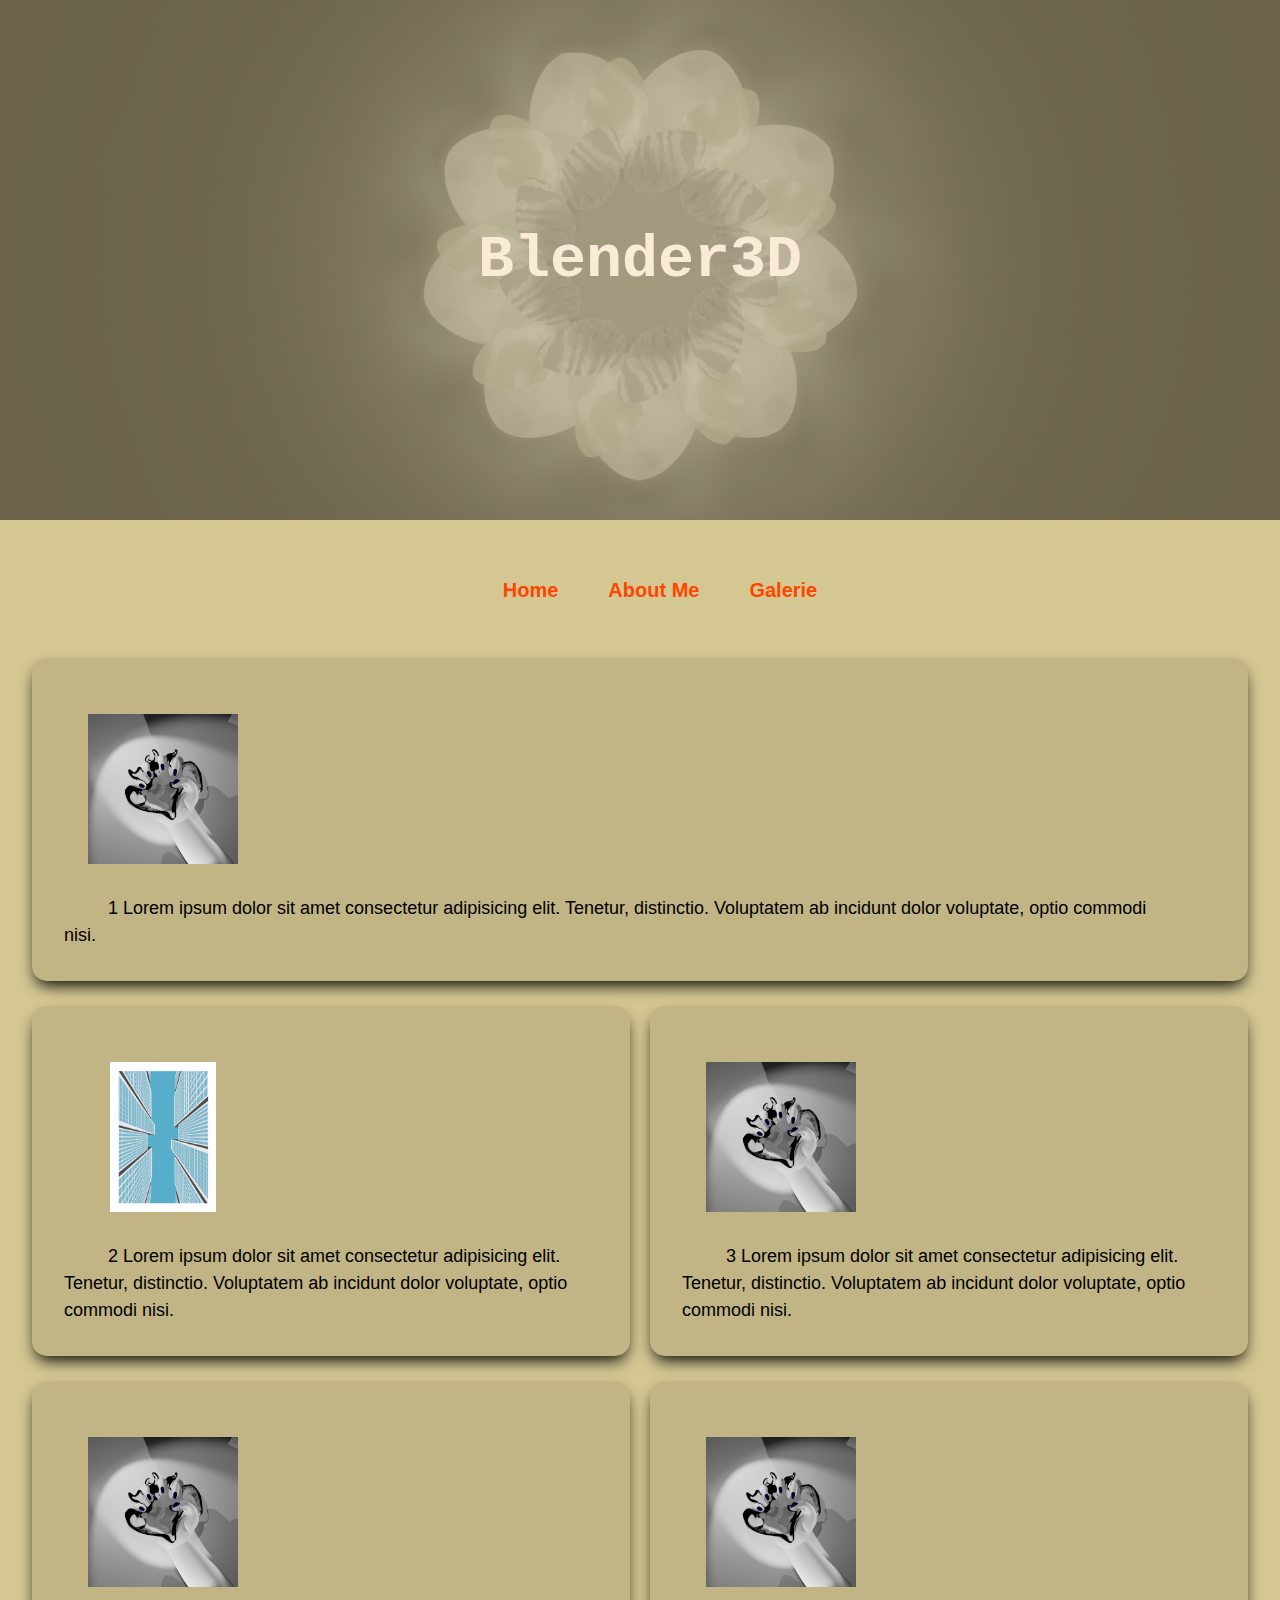
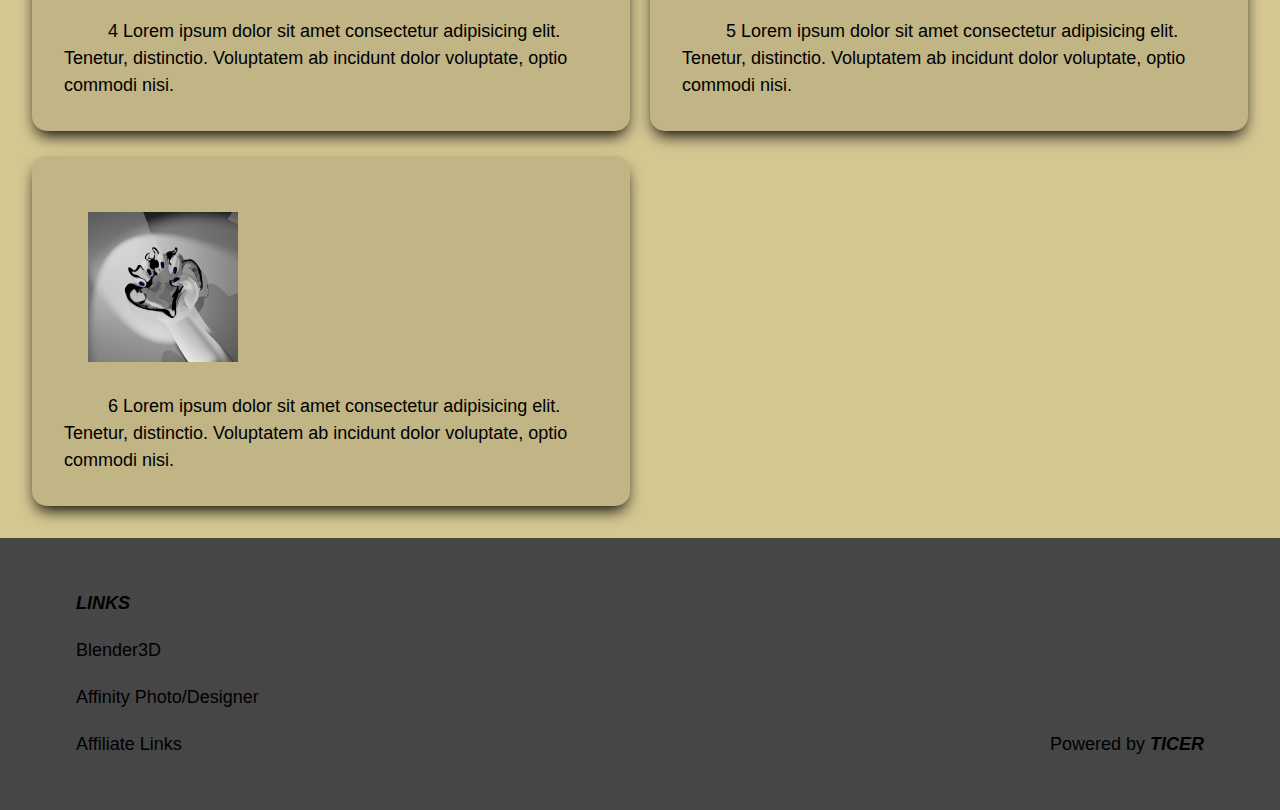
<file: blender.html>
<!DOCTYPE html>
<html lang="en">
<head>
    <meta charset="UTF-8">
    <meta name="viewport" content="width=device-width, initial-scale=1.0">
    <title>Ticer - Blender3D</title>
    <link rel="stylesheet" href="css/style.css">
    <script src=""></script>
    <style></style>
    <link rel=preload as=image href="bilder/glassflower.png" fetchpriority=high>
</head>

<body>
    <header>
        <section>
            <div class="topcontainer">
                <img class="header-image" src="bilder/glassflower.png" alt="sundowner recife brasil" style="filter: saturate(0.1);">
                <div class="blurreddiv">
                    <h1>Blender3D</h1>
                </div>
            </div>
        </section>
    </header>
    <nav>
        <ul>
            <li><h1><a href="index.html">Home</a></h1></li>
            <li><h1><a href="aboutme.html">About Me</a></h1></li>
            <li><h1><a href="galerie.html">Galerie</a></h1></li>
        </ul>
    </nav>

    <!-- <div class="projectsheader">
        <h2>Blender3D</h2></div> -->

    <div class="projectsgrid-container">
        <div class="projectsgrid-item featured">
            <div><img src="bilder/crushedheart_render_test1.jpg" alt="purpleface illustration by TicerArts" class="projects-tn"></div>
            <div><span>1 Lorem ipsum dolor sit amet consectetur adipisicing elit. Tenetur, distinctio. Voluptatem ab incidunt dolor voluptate, optio commodi nisi.</span></div>
        </div>
        <div class="projectsgrid-item">    
            <div><img src="bilder/buildings_horizon.png" alt="purpleface illustration by TicerArts" class="projects-tn"></div>
            <div><span>2 Lorem ipsum dolor sit amet consectetur adipisicing elit. Tenetur, distinctio. Voluptatem ab incidunt dolor voluptate, optio commodi nisi.</span></div>
        </div>    
        <div class="projectsgrid-item">    
            <div><img src="bilder/crushedheart_render_test1.jpg" alt="purpleface illustration by TicerArts" class="projects-tn"></div>
            <div><span>3 Lorem ipsum dolor sit amet consectetur adipisicing elit. Tenetur, distinctio. Voluptatem ab incidunt dolor voluptate, optio commodi nisi.</span></div>
        </div> 
        <div class="projectsgrid-item">    
            <div><img src="bilder/crushedheart_render_test1.jpg" alt="purpleface illustration by TicerArts" class="projects-tn"></div>
            <div><span>4 Lorem ipsum dolor sit amet consectetur adipisicing elit. Tenetur, distinctio. Voluptatem ab incidunt dolor voluptate, optio commodi nisi.</span></div>
        </div> 
        <div class="projectsgrid-item">    
            <div><img src="bilder/crushedheart_render_test1.jpg" alt="purpleface illustration by TicerArts" class="projects-tn"></div>
            <div><span>5 Lorem ipsum dolor sit amet consectetur adipisicing elit. Tenetur, distinctio. Voluptatem ab incidunt dolor voluptate, optio commodi nisi.</span></div>
        </div> 
        <div class="projectsgrid-item">    
            <div><img src="bilder/crushedheart_render_test1.jpg" alt="purpleface illustration by TicerArts" class="projects-tn"></div>
            <div><span>6 Lorem ipsum dolor sit amet consectetur adipisicing elit. Tenetur, distinctio. Voluptatem ab incidunt dolor voluptate, optio commodi nisi.</span></div>
        </div>
    </div>
    <footer>
        <div class="footer">
            <div>
                <p><b>LINKS</b></p>
                <a href="https://www.blender.org"><p>Blender3D</p></a>
                <a href="https://affinity.serif.com/de/"><p>Affinity Photo/Designer</p></a>
                <a href=""><p>Affiliate Links</p></a>
            </div>
            <div class="footer__right">
                <p>Powered by <b>TICER</b></p>
            </div>
        </div>
    </footer>
</body>
</html>
</file>
<file: css/style.css>
/* <overall styling> */

:root {
    --clr-bg-container-dark: rgb(193, 180, 133);
    --clr-bg-container-light: rgb(193, 180, 133);
    --clr-bg-light: rgb(212, 199, 146);
    --clr-bg-dark: rgb(212, 199, 146);
    --clr-bg-footer: rgb(70, 70, 70);
    --clr-primary-400:  rgb(193, 180, 133);
    /* --clr-primary-800: rgb(91, 37, 3); */
    --clr-primary-800: rgb(0, 0, 0);
    --font-clr-link: orangered; 
    --font-clr-txt-light: black;
    --font-clr-txt-dark: antiquewhite;
    --font-clr-txt-bg: rgb(200, 170, 132);
    --border-radius: 15px;
    --clr-button: black;
    --h1-size: 60px;
    --h1-size-small: 45px;
    --h2-size: 25px;
    --h2-size-small: 20px;
    --p-size: 18px;
    --p-size-small: 15px;
}

.darkMode {
    --clr-bg-container-dark: rgb(70, 70, 70);
    --clr-bg-dark: rgb(50, 50, 50);
    --clr-bg-footer: rgb(30, 30, 30);
    --clr-primary-400:  rgb(70, 70, 70);
    /* --clr-primary-800: rgb(91, 37, 3); */
    --font-clr-txt-light: antiquewhite;
    --font-clr-txt-dark: black;
}

html {
    scroll-behavior: smooth;
    scroll-padding-top: 5em;
}

body {
    background-color: var(--clr-bg-dark);
    line-height: 1.5;
    min-height: 100vh;
    margin: 0;
}

h1 {
    margin: 0px;
    color: antiquewhite;
    font-family: 'Courier New', Courier, monospace;
    font-size: var(--h1-size-small);
}

h2 {
    margin: 10px;
    color: var(--font-clr-txt-dark);
    font-family: 'Courier New', Courier, monospace;
    font-size: var(--h2-size-small);
    padding-top: 1rem;
    padding-inline: 1rem;
}

b {
    font-style: italic;
}

p, span {
    margin: 20px;
    color: var(--font-clr-txt-light);
    font-family: 'Franklin Gothic Medium', 'Arial Narrow', Arial, sans-serif;
    font-size: var(--p-size-small);
    padding-inline: 1.5rem;
}

@media (min-width: 40em){
    h1 {
        font-size: var(--h1-size);
    }

    h2 {
        font-size: var(--h2-size);
    }

    p,
    span {
        font-size: var(--p-size);
    }
}

img {
    max-width: 100%;
    display: block;
    height: auto;
    font-style: italic;
    background-repeat: no-repeat;
    background-size: cover;
    shape-margin: 0.75rem;
}

ul {
    display: flex;
    flex-direction: row;
    justify-content: center;
    align-items: flex-start;
    gap: 50px;
}

li {
    list-style-type: none;
    color: var(--font-clr-txt-light);
    font-family: 'Franklin Gothic Medium', 'Arial Narrow', Arial, sans-serif;
}

/* </overall styling> */

.mainnavbar {
    background: var(--clr-bg-light);
    opacity: 0;
    display: flex;
    justify-content: right;
    align-items: center;
    width: 100%;
    position: sticky;
    z-index: 1;
    top: 0px;
    left: 0px;
    margin-inline: auto;
    max-height: 4rem;
}

.drawings {
    max-width: 80px;
    height: auto;
    position: absolute;
    rotate: 90deg;
}

.three {    
    top: -92px;
    left: 40px;
}

.four {    
    top: -98px;
    right: 60px;
}

.five {    
    rotate: 180deg;
    top: 4rem;
    right: -4rem;
}

/* <header> */

.header-image {
    grid-column: 1 / -1;
    position: absolute;
    inset: 0;
    top: 0;
    left: 0;
    margin: 0;
    border: 0;
    width: 100%;
    min-height: 100%;
    max-height: 100%;
    opacity: 0.5;
    object-fit: cover;
    z-index: -1;
}

/* </header> */

/* <section 1> */

.topcontainer {
    height: 100%;
    width: 100%;
    display: flex; 
    flex-direction: column;
    margin: 0;
    border: 0;
    padding-block: 10em;
    justify-content: center;
    align-items: center;
    position: relative;
}

.blurreddiv {
    display: flex; 
    flex-direction: column; 
    height: 200px; 
    width: 450px; 
    border-radius: 30px;
    justify-content: center;
    align-items: center;
    /* background-image: linear-gradient(rgba(82, 82, 82, 0.8), rgba(31, 31, 31, 0.8)); */
}

.linkcontainer {
    display: grid;
    grid-template-rows: repeat(auto-fit, 40px);
    grid-template-columns: repeat(3, minmax(115px, 1fr));
}

.grid-item1 {
    justify-self: center;
    align-self: center;
}

.line {
    border: 1px solid orangered;
    border-radius: 5em;
    width: 60%;
    margin-inline: auto;
    margin-block: 6em;
}

/* <section 2> */

.samplegrid-container {
    position: relative;
    display: grid;
    /* grid-template-columns: repeat(3, 1fr);
    grid-template-rows: repeat(auto-fit, 1fr); */
    margin: 2rem;
    column-gap: 20px;
    row-gap: 25px;
    object-fit: cover;
} 

@media (min-width: 50em) {
.samplegrid-container{
    grid-template-columns: repeat(3, 1fr);
}
}

.samplegrid-item {
    border-radius: var(--border-radius);
    background-color: var(--clr-bg-container-dark);
    box-shadow: 0 0.5rem 1rem -0.25rem var(--clr-primary-800);
}

.sample-image {
    margin-top: 2.5rem;
    margin-inline: auto;
    border-radius: var(--border-radius);
    scale: 1;
    transition: all 0.25s;
}

.sample-image:hover {
    transform: scale(1.05);
}

.aboutme {
    position: relative;
    justify-content: center;
    justify-items: center;
    margin-left: 2rem;
    margin-right: 2rem;  /* --> 9rem mit Slice4.png */
    padding-block: 2em;
    padding-inline: 1rem;
    background-color: var(--clr-bg-container-dark);
    border-radius: var(--border-radius);
    box-shadow: 0 0.5rem 1rem -0.25rem var(--clr-primary-800);
} 

.galerie {
    background-color: var(--clr-bg-container-dark);
    box-shadow: 0 0.5rem 1rem -0.25rem var(--clr-primary-800);
    border-radius: var(--border-radius);
    /* display: grid;
    grid-template-columns: repeat(auto-fit, minmax(320px, 1fr)); */
    gap: 5px;
    display: flex;
    flex-direction: row; 
    flex-wrap: wrap;
    align-items: center;
    justify-content: center;
    /* min-width: 225px;
    max-width: 41em; */
    margin-inline: 2rem;
    margin-block: 2rem;
    padding: 10px;
}

.bilder {
    width: auto;
    min-width: 10em;
    max-width: 1fr;
    align-content: center;
    padding: 10px;
}

/* .zwei {
    grid-row: span 2;
}

.vier {
    grid-row: span 2;
} */

.zoomies {
    width: 300px;
    height: 420px;
    object-fit: cover;
    transform-origin: center;
    border-radius: var(--border-radius);
    scale: 1;
    transition: all 0.3s;
    filter: grayscale(80%);
    cursor: cell;
}

.zoomies:hover {
    scale: 1.05;
    filter: grayscale(0);
}

.footer {
    background-color: var(--clr-bg-footer);
    color: var(--font-clr-txt-light);
    display: grid;
    grid-template-columns: repeat(auto-fit, minmax(320px, 1fr));
    position: sticky;
    bottom: 0;
    left: 0;
    right: 0;
    /* width: 100%; */
    margin: auto;
    padding: 2rem;
}

.footer__right {
    justify-self: end;
    align-self: end;
}

/* <links> */

a {
    font-size: 20px;
    font-family: 'Franklin Gothic Medium', 'Arial Narrow', Arial, sans-serif;
}

a:link {
    background-color:none;
    color: var(--font-clr-link);
    text-decoration:none;
}

a:visited {
    background-color:#F90000;
    color: var(--font-clr-link);
    text-decoration:none;
}

a:hover {
    background-color: var(--font-clr-link);
    color:black;
    text-decoration:none;
}

/* </links> */

.tag-list {
    margin: 0;
    padding-inline: 0;
    list-style: none;
}

.tag-list li {
    padding: 1rem;
    background: var(--clr-primary-400);
    border-radius: 0.5rem;
    box-shadow: 0 0.5rem 1rem -0.25rem var(--clr-primary-800);
}

/* scrolling animation below */

.scroller {
    max-width:600px;
    margin: auto; 
    padding-bottom: 4rem;
}

.scroller__inner {
    display: flex;
    flex-wrap: wrap;
    gap: 1rem;
}

.scroller[data-animated="true"] {
    overflow:hidden;
    mask: linear-gradient(90deg, transparent, white 20%, white 80%, transparent);
}

.scroller[data-animated="true"] .scroller__inner {
    width: max-content;
    flex-wrap: nowrap;
    animation: scroll 40s linear infinite;
}

@keyframes scroll {
    to {
        transform: translate(calc(-50% - 0.5rem));
    }
}

.projectsgrid-container {
    display: grid;
    grid-template-columns: repeat(auto-fit, minmax(1fr, 1fr, 1fr));
    /* grid-template-rows: repeat(auto-fit, 1fr); */
    margin: 2rem;
    column-gap: 20px;
    row-gap: 25px;
    object-fit: cover;
    /* border: 2px solid red; */
} 

/* @media (min-width: 50em) {
.projectsgrid-container{
    grid-template-columns: repeat(3, 1fr);
}
} */

.projectsgrid-item {
    border-radius: var(--border-radius);
    background-color: var(--clr-bg-container-dark);
    box-shadow: 0 0.5rem 1rem -0.25rem var(--clr-primary-800);
    align-items: center;
    padding: 2em;
    position: relative;
    min-height: 5em;
}

@media (min-width: 40em){
    .projects-tn {
        min-width: 150px;
        min-height: 150px;
        object-fit: scale-down;
        aspect-ratio: 1 / 1;
    }
    
    .projectsgrid-item.featured {
        grid-row: span 2;
        grid-column: span 2;
    }
}

/* @media (min-width: 60em){
    .projects-tn {
        aspect-ratio: 1 / 1;
    }
    
    .projectsgrid-item.featured {
        grid-row: span 2;
        grid-column: span 2;
        grid-template-columns: repeat(3, 1fr);
}
} */

.projects-tn {
    max-height: 100px;
    max-width: 100px;
    aspect-ratio: 1 / 1;
    object-fit: contain;
    border-radius: 0px;
    display: inline-block;
    margin-inline: 1.5em;
    margin-block: 1.5em;
}

button {
    width: 30px;
    height: 30px;
    background-color: rgb(255, 213, 0);
    position: absolute;
    right: 2em;
    top: 2em;
    border-radius: 1.5em;
    font-size: x-large;
    line-height: 0;
    margin-inline: 0;
    padding-inline: 0;
}

button:hover,
button:focus {
    background: orange;
    color: black;
}

button:focus {
    outline: 1px solid #fff;
    outline-offset: -4px;
}

button:active {
    transform: scale(0.99);
}
</file>
